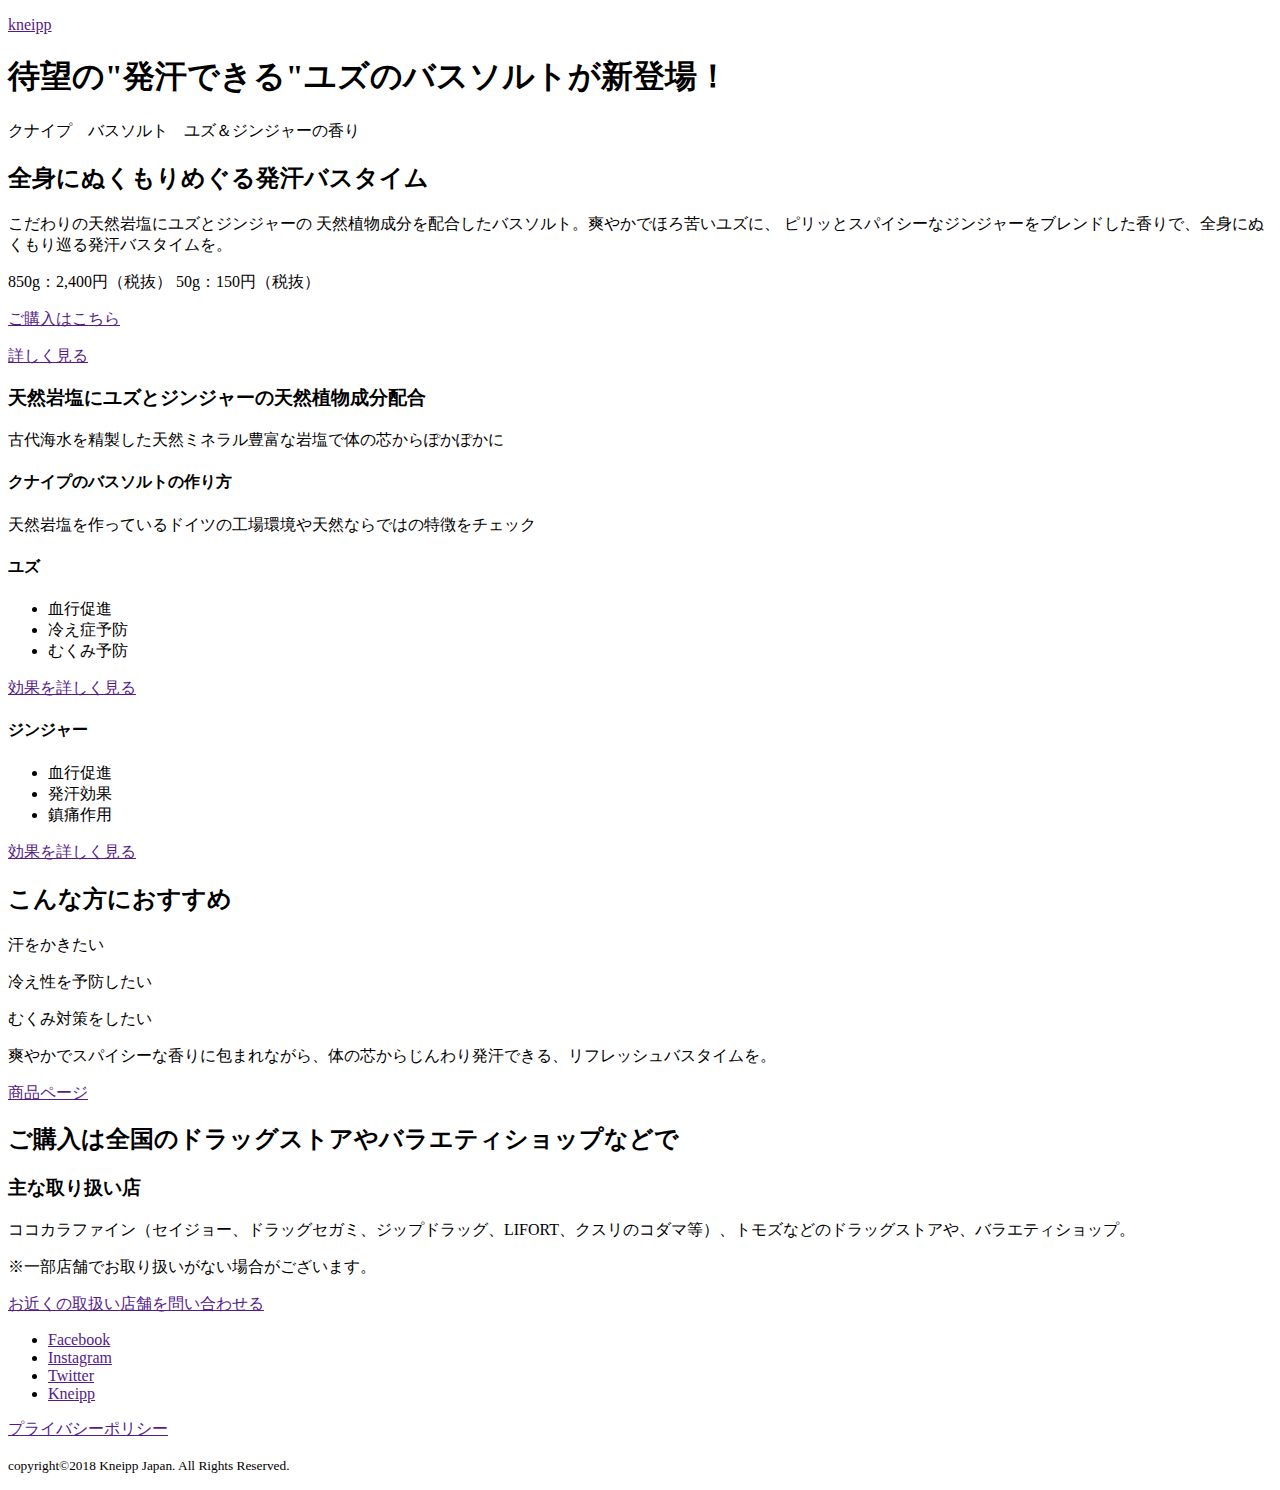
<file: kneipp/index.html>
<!DOCTYPE html>
<html lang="ja">
<head>
    <meta charset="UTF-8">
    <meta http-equiv="X-UA-Compatible" content="IE=edge">
    <meta name="viewport" content="width=device-width, initial-scale=1.0">
    <title>kneipp</title>
</head>
<body>
    <main>
        <article>
            <header>
                <p><a href="">kneipp</a></ｐ>
                <h1><span>待望の</span><span>"発汗できる"</span>ユズのバスソルトが新登場！</h1>
                <p>クナイプ　バスソルト　ユズ＆ジンジャーの香り</p>
            </header>
            <section>
                <h2><span>全身にぬくもりめぐる</span>発汗バスタイム</h2>
                <p>こだわりの天然岩塩にユズとジンジャーの 天然植物成分を配合したバスソルト。爽やかでほろ苦いユズに、 ピリッとスパイシーなジンジャーをブレンドした香りで、全身にぬくもり巡る発汗バスタイムを。</p>
                <p>850g：2,400円（税抜） 50g：150円（税抜）</p>
                <p><a href="">ご購入はこちら</a></p>
                <p><a href="">詳しく見る</a></p>
                <section>
                    <h3>天然岩塩にユズとジンジャーの天然植物成分配合</h3>
                    <p>古代海水を精製した天然ミネラル豊富な岩塩で体の芯からぽかぽかに</p>
                    <article>
                        <h4>クナイプのバスソルトの作り方</h4>
                        <p>天然岩塩を作っているドイツの工場環境や天然ならではの特徴をチェック</p>
                    </article>
                    <section>
                        <h4>ユズ</h4>
                        <ul>
                            <li>血行促進</li>
                            <li>冷え症予防</li>
                            <li>むくみ予防</li>
                        </ul>
                        <p><a href="">効果を詳しく見る</a></p>
                    </section>
                    <section>
                        <h4>ジンジャー</h4>
                        <ul>
                            <li>血行促進</li>
                            <li>発汗効果</li>
                            <li>鎮痛作用</li>
                        </ul>
                        <p><a href="">効果を詳しく見る</a></p>
                    </section>
                </section>
            </section>
            <section>
                <h2>こんな方におすすめ</h2>
                <p>汗をかきたい</p>
                <p>冷え性を予防したい</p>
                <p>むくみ対策をしたい</p>
                <p>爽やかでスパイシーな香りに包まれながら、体の芯からじんわり発汗できる、リフレッシュバスタイムを。</p>
                <p><a href="">商品ページ</a></p>
            </section>
            <section>
                <h2>ご購入は全国のドラッグストアやバラエティショップなどで</h2>
                <section>
                    <h3>主な取り扱い店</h3>
                    <p>ココカラファイン（セイジョー、ドラッグセガミ、ジップドラッグ、LIFORT、クスリのコダマ等）、トモズなどのドラッグストアや、バラエティショップ。</p>
                    <p>※一部店舗でお取り扱いがない場合がございます。</p>
                </section>
                <p><a href="">お近くの取扱い店舗を問い合わせる</a></p>
            </section>
        </article>
    </main>
    <footer>
        <ul>
            <li><a href="">Facebook</a></li>
            <li><a href="">Instagram</a></li>
            <li><a href="">Twitter</a></li>
            <li><a href="">Kneipp</a></li>
        </ul>
        <p><a href="">プライバシーポリシー</a></p>
        <p><small>copyright&copy;2018 Kneipp Japan. All Rights Reserved.</small></p>
    </footer>
</body>
</html>
</file>
